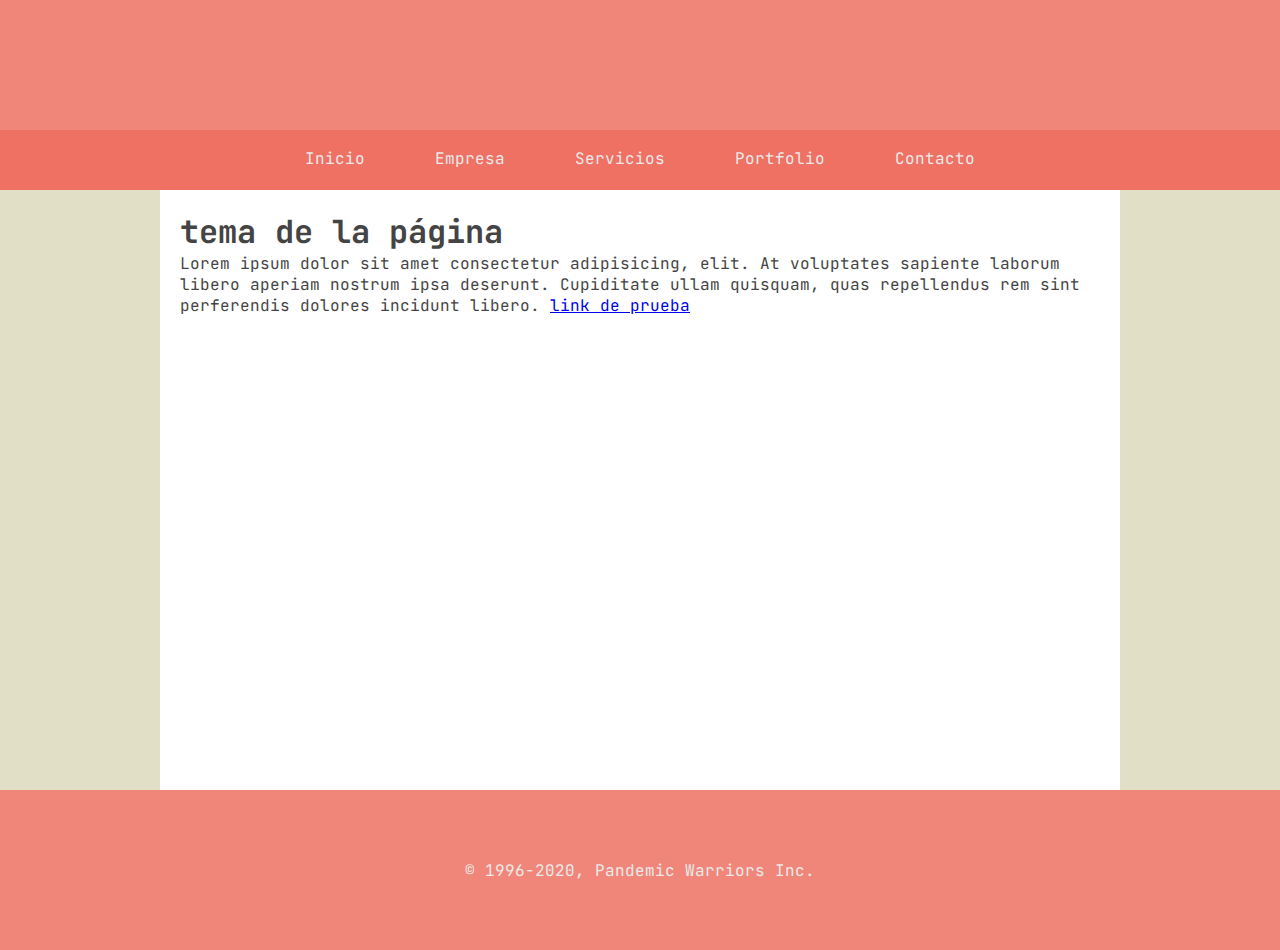
<file: clase3/index.html>
<!DOCTYPE html>
<html lang="es">
<head>
	<meta charset="UTF-8">
	<meta name="viewport" content="width=device-width, initial-scale=1.0">
	<title>Página de inicio</title>
	<link rel="preconnect" href="https://fonts.gstatic.com">
	<link href="https://fonts.googleapis.com/css2?family=JetBrains+Mono:wght@300;400;600&display=swap" rel="stylesheet">
	<link rel="stylesheet" href="css/estilos.css">
</head>
<body>

	<header></header>
	<nav>
		<a href="index.html">Inicio</a>
		<a href="empresa.html">Empresa</a>
		<a href="servicios.html">Servicios</a>
		<a href="portfolio.html">Portfolio</a>
		<a href="contacto.html">Contacto</a>
	</nav>
	<main>

		<h1>tema de la página</h1>

		<p>
			Lorem ipsum dolor sit amet consectetur adipisicing, elit. At voluptates sapiente laborum libero aperiam nostrum ipsa deserunt. Cupiditate ullam quisquam, quas repellendus rem sint perferendis dolores incidunt libero. <a href="#">link de prueba</a>
		</p>


	</main>
	<footer>
		© 1996-2020, Pandemic Warriors Inc.
	</footer>
	
</body>
</html>
</file>
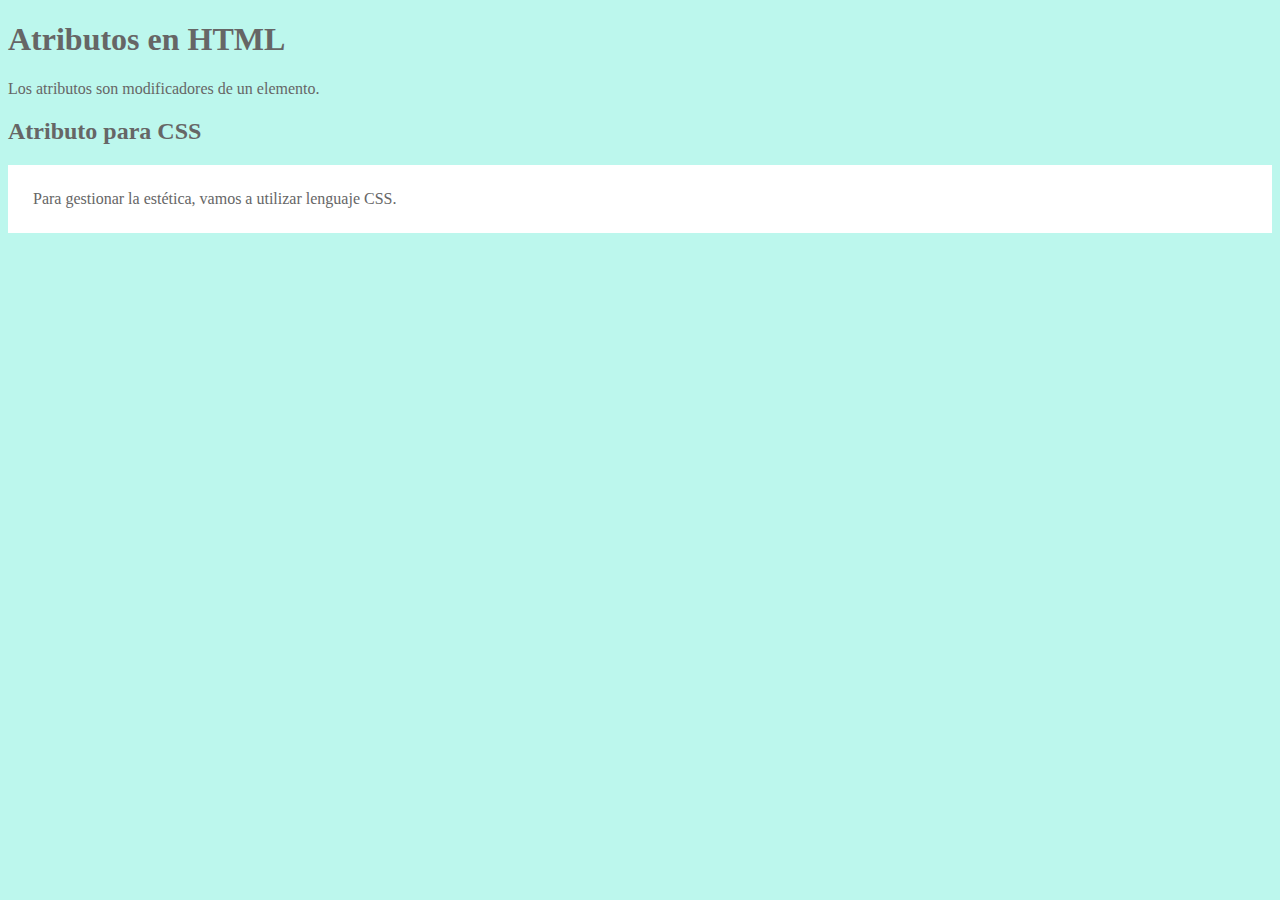
<file: clase1/atributos.html>
<!DOCTYPE html>
<html lang="es">
	<head>
		<meta charset="UTF-8">
		<title>Atributos en HTML</title>
	</head>
	<body style="background-color: #bcf7ed; font-family: tahoma; color: #666">
		<h1>Atributos en HTML</h1>

		<p>
			Los atributos son modificadores de un elemento.
		</p>	

		<h2>Atributo para CSS</h2>

		<p style="background-color: #fff; padding: 25px">
			Para gestionar la estética, vamos a utilizar lenguaje CSS.
		</p>


	</body>
</html>
</file>
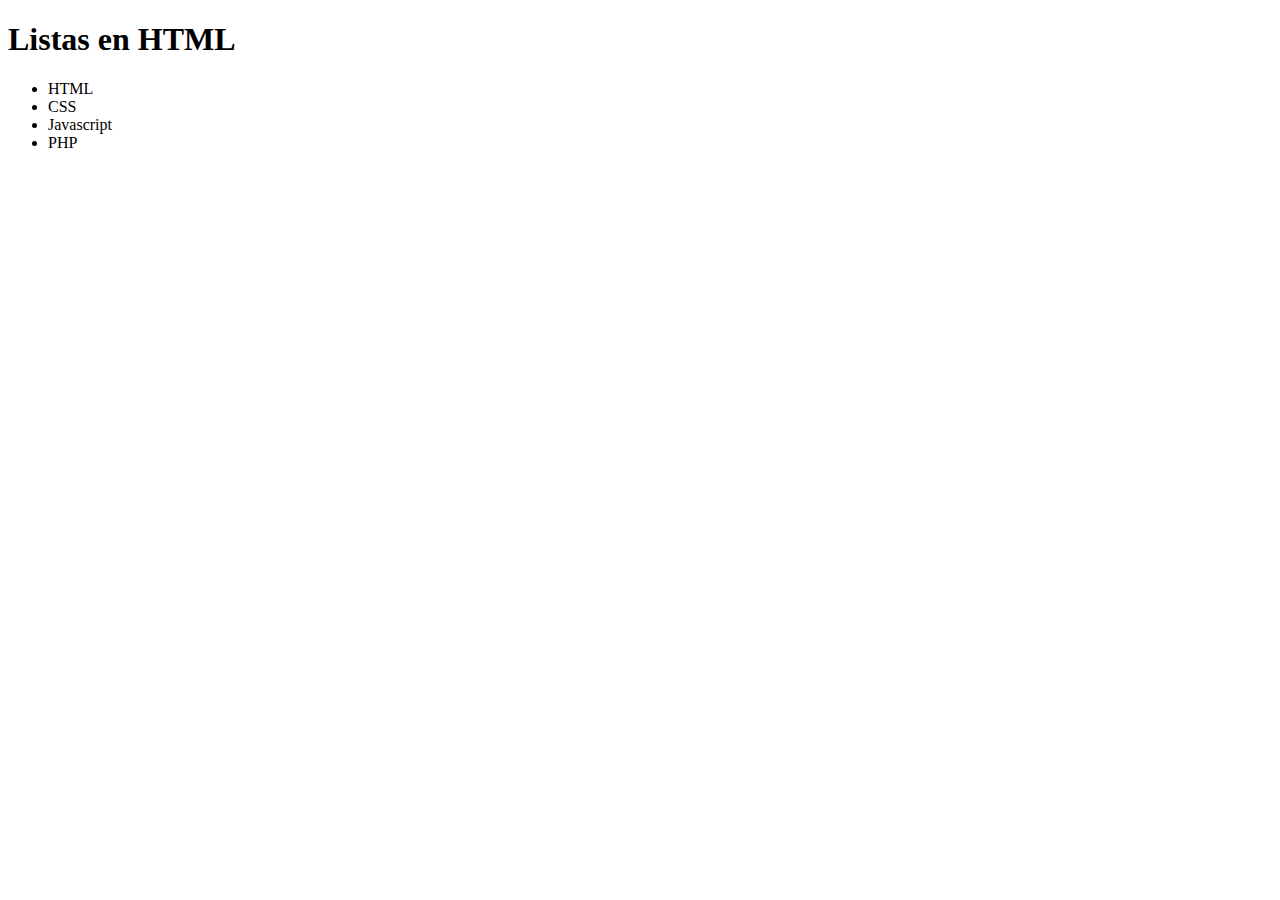
<file: clase1/listas.html>
<!DOCTYPE html>
<html lang="es">
<head>
	<meta charset="UTF-8">
	<title>Listas en HTML</title>
</head>
<body>
	<h1>Listas en HTML</h1>
	
	<ul>
		<li>HTML</li>
		<li>CSS</li>
		<li>Javascript</li>
		<li>PHP</li>
	</ul>

</body>
</html>
</file>
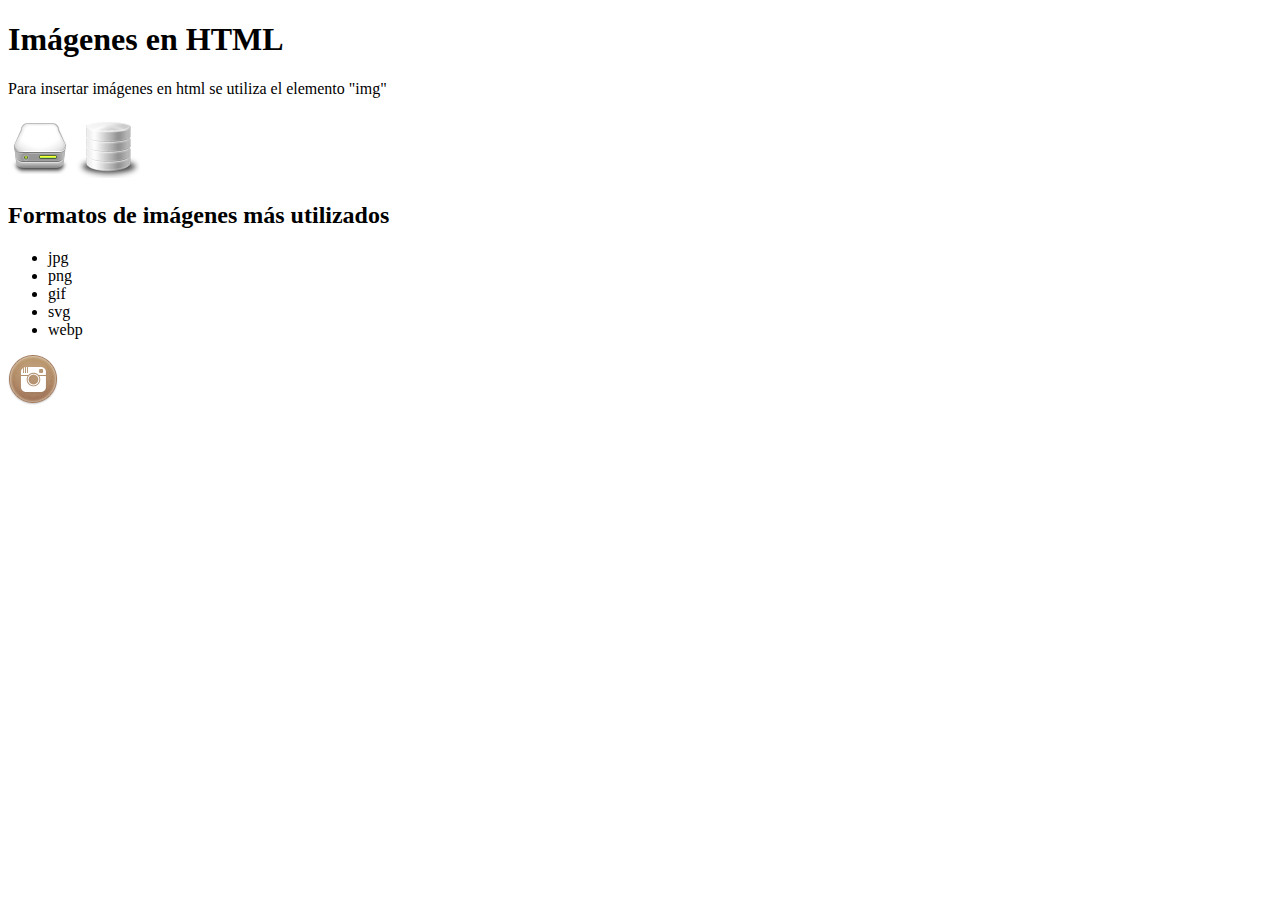
<file: clase2/imagenes.html>
<!DOCTYPE html>
<html lang="es">
<head>
	<meta charset="UTF-8">
	<meta name="viewport" content="width=device-width, initial-scale=1.0">
	<title>Imágenes en HTML</title>
</head>
<body>
	<h1>Imágenes en HTML</h1>
	
	<p>
		Para insertar imágenes en html se utiliza el elemento "img"
	</p>

	<img src="imagenes/disk.png" alt="hard disk">
	<img src="imagenes/raid.png" alt="raid disk">

	<h2>Formatos de imágenes más utilizados</h2>
	<ul>
		<li>jpg</li>
		<li>png</li>
		<li>gif</li>
		<li>svg</li>
		<li>webp</li>
	</ul>

	<a href="https://www.instagram.com/marcoslens/" target="_blank">
	<img src="redes/instagram.png" alt="logo de instagram">
	</a>

</body>
</html>
</file>
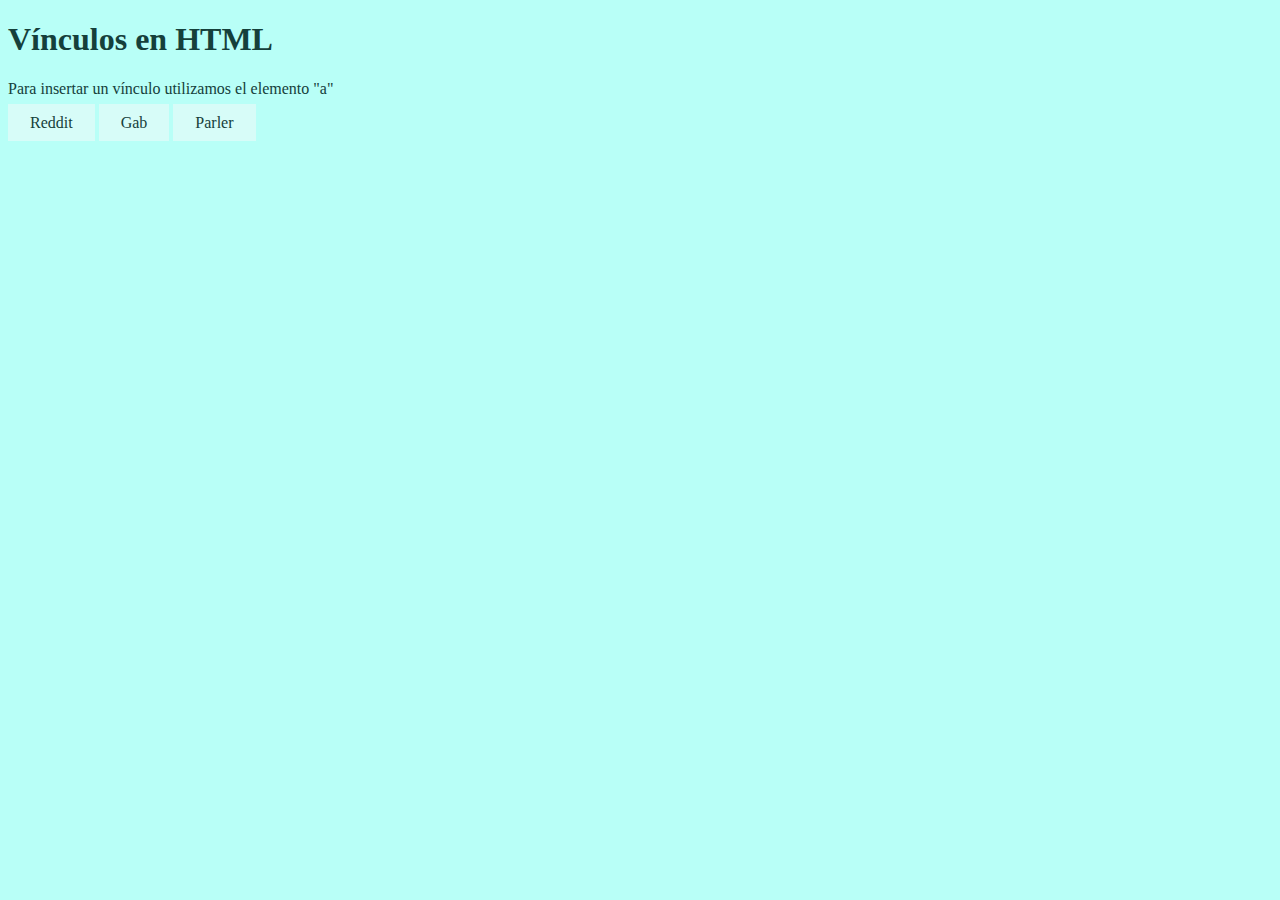
<file: clase2/vinculos.html>
<!DOCTYPE html>
<html lang="es">
<head>
	<meta charset="UTF-8">
	<meta name="viewport" content="width=device-width, initial-scale=1.0">
	<title>Vínculos en HTML</title>
	<style>
		body{
			background-color: #b8fff7;
			color: #15403b;
		}
		a{
			color: #15403b;
			text-decoration: none;
			background-color: #d7fcf8;
			padding: 10px 22px;
		}
		a:hover{
			background-color: #dbfffb;
		}
	</style>
</head>
<body>
	<h1>Vínculos en HTML</h1>
	
	<p>
		Para insertar un vínculo utilizamos el elemento "a"
	</p>		


	<a href="https://www.reddit.com/" target="_blank">Reddit</a>
	<a href="https://gab.com/home" target="_blank">Gab</a>
	<a href="https://parler.com/search" target="_blank">Parler</a>


</body>
</html>
</file>
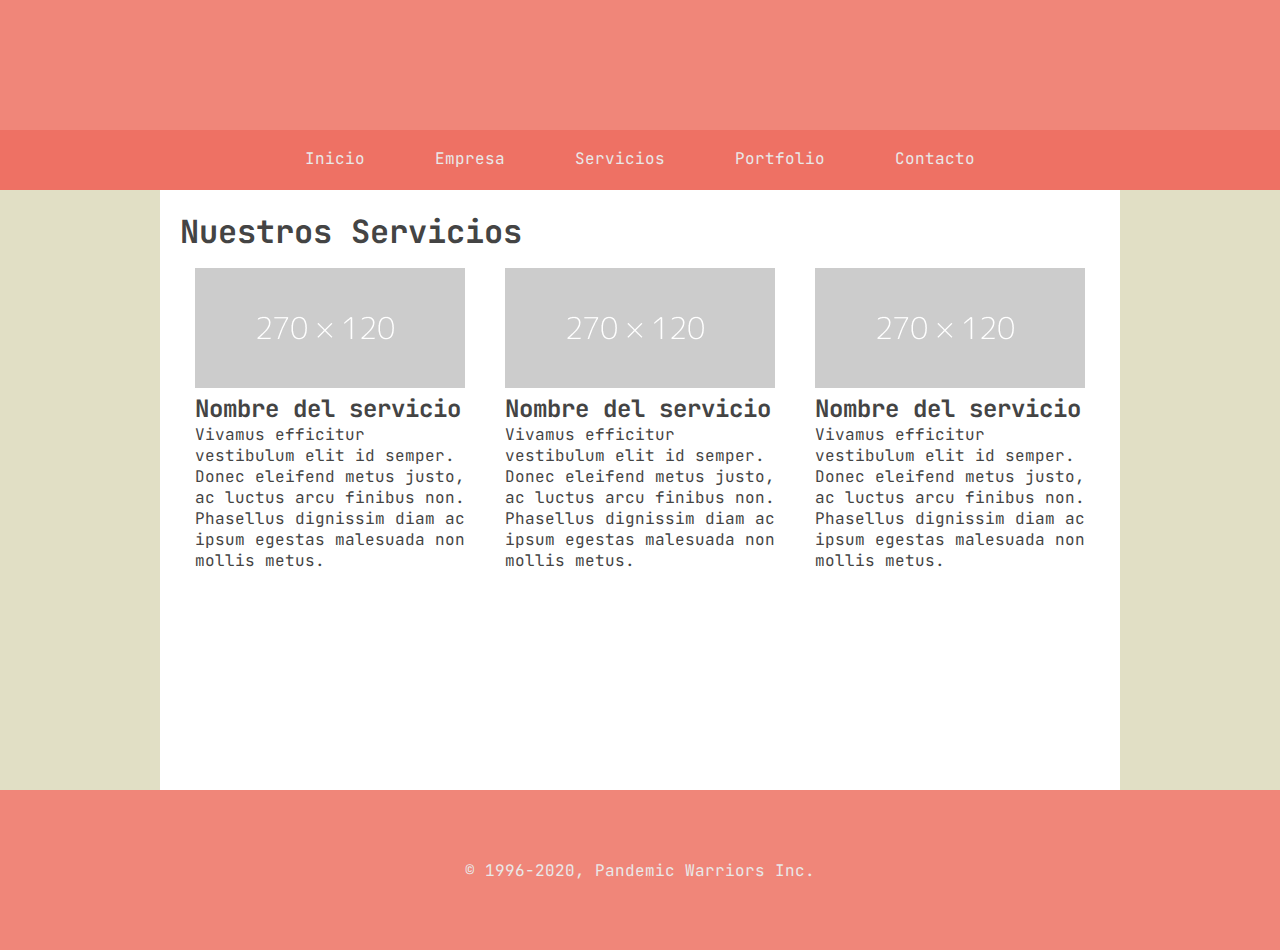
<file: clase3/servicios.html>
<!DOCTYPE html>
<html lang="es">
<head>
	<meta charset="UTF-8">
	<meta name="viewport" content="width=device-width, initial-scale=1.0">
	<title>Página de inicio</title>
	<link rel="preconnect" href="https://fonts.gstatic.com">
	<link href="https://fonts.googleapis.com/css2?family=JetBrains+Mono:wght@300;400;600&display=swap" rel="stylesheet">
	<link rel="stylesheet" href="css/estilos.css">
</head>
<body>

	<header></header>
	<nav>
		<a href="index.html">Inicio</a>
		<a href="empresa.html">Empresa</a>
		<a href="servicios.html">Servicios</a>
		<a href="portfolio.html">Portfolio</a>
		<a href="contacto.html">Contacto</a>
	</nav>
	<main>

		<h1>Nuestros Servicios</h1>

		<article>
			<img src="imagenes/muestra.png">
			<h2>Nombre del servicio</h2>
			<p>
				Vivamus efficitur vestibulum elit id semper. Donec eleifend metus justo, ac luctus arcu finibus non. Phasellus dignissim diam ac ipsum egestas malesuada non mollis metus. 
			</p>
		</article>	
		
		<article>
			<img src="imagenes/muestra.png">
			<h2>Nombre del servicio</h2>
			<p>
				Vivamus efficitur vestibulum elit id semper. Donec eleifend metus justo, ac luctus arcu finibus non. Phasellus dignissim diam ac ipsum egestas malesuada non mollis metus. 
			</p>
		</article>	
		
		<article>
			<img src="imagenes/muestra.png">
			<h2>Nombre del servicio</h2>
			<p>
				Vivamus efficitur vestibulum elit id semper. Donec eleifend metus justo, ac luctus arcu finibus non. Phasellus dignissim diam ac ipsum egestas malesuada non mollis metus. 
			</p>
		</article>	
		


	</main>
	<footer>
		© 1996-2020, Pandemic Warriors Inc.
	</footer>
	
</body>
</html>
</file>
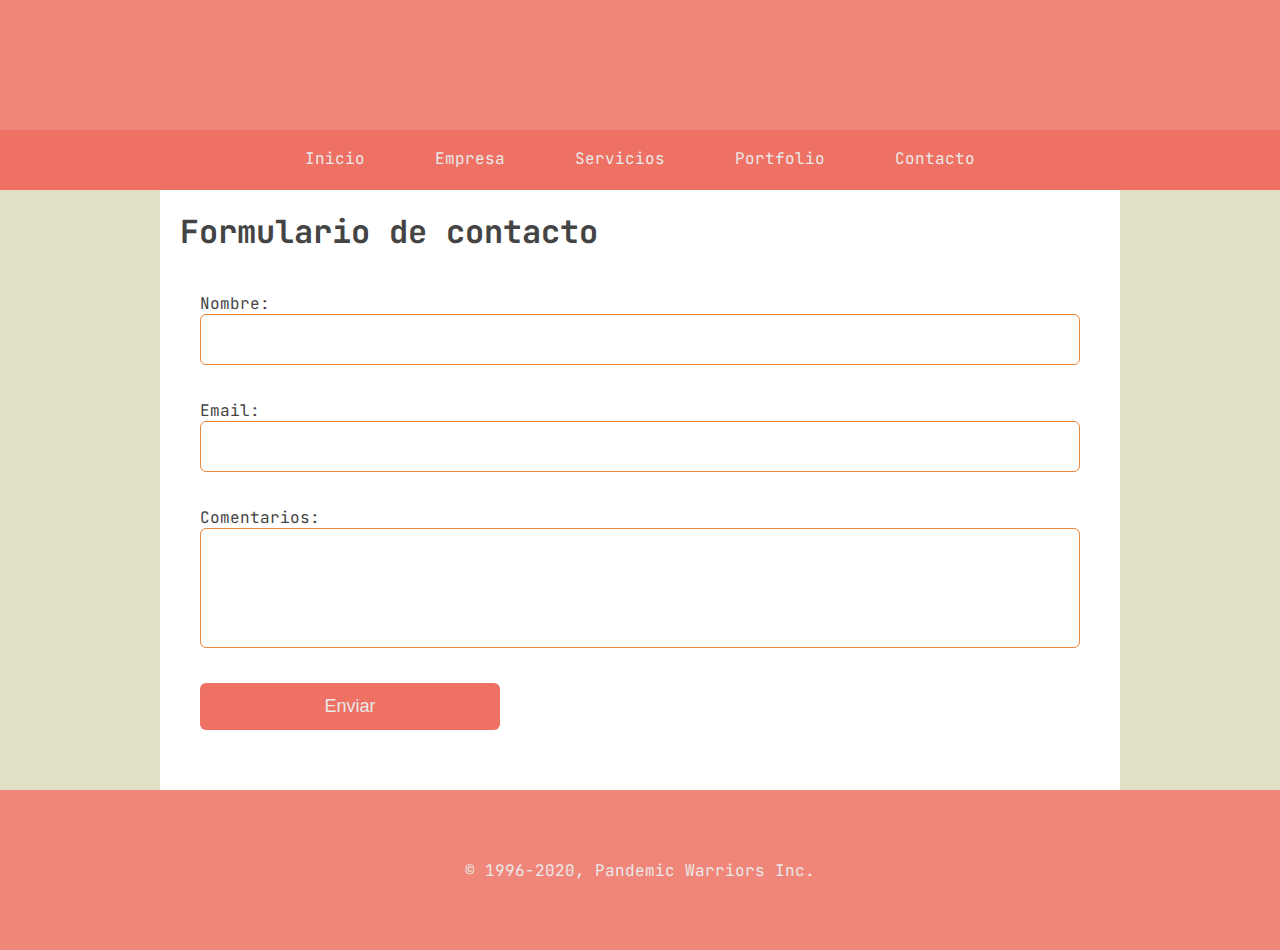
<file: clase4/contacto.html>
<!DOCTYPE html>
<html lang="es">
<head>
	<meta charset="UTF-8">
	<meta name="viewport" content="width=device-width, initial-scale=1.0">
	<title>Página de inicio</title>
	<link rel="preconnect" href="https://fonts.gstatic.com">
	<link href="https://fonts.googleapis.com/css2?family=JetBrains+Mono:wght@300;400;600&display=swap" rel="stylesheet">
	<link rel="stylesheet" href="css/estilos.css">
</head>
<body>

	<header></header>
	<nav>
		<a href="index.html">Inicio</a>
		<a href="empresa.html">Empresa</a>
		<a href="servicios.html">Servicios</a>
		<a href="portfolio.html">Portfolio</a>
		<a href="contacto.html">Contacto</a>
	</nav>
	<main>

		<h1>Formulario de contacto</h1>

		<form action="contacto.php" method="post">

			Nombre: <br>
			<input type="text" name="nombre" required>
			<br>

			Email: <br>
			<input type="email" name="email" required>
			<br>

			Comentarios: <br>
			<textarea name="comentarios" required></textarea>
			<br>

			<button>Enviar</button>

		</form>


	</main>
	<footer>
		© 1996-2020, Pandemic Warriors Inc.
	</footer>
	
</body>
</html>
</file>
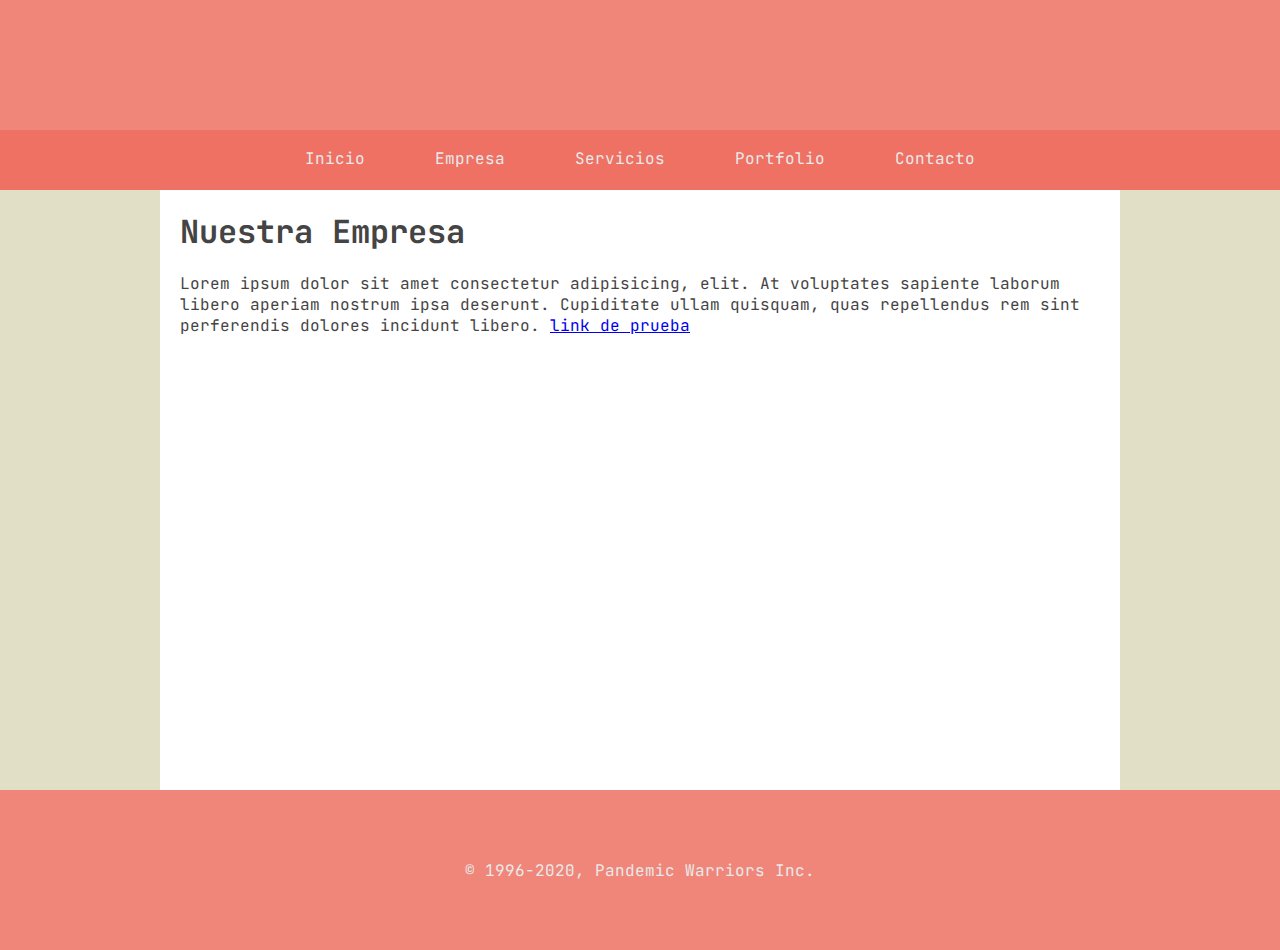
<file: clase4/empresa.html>
<!DOCTYPE html>
<html lang="es">
<head>
	<meta charset="UTF-8">
	<meta name="viewport" content="width=device-width, initial-scale=1.0">
	<title>Página de inicio</title>
	<link rel="preconnect" href="https://fonts.gstatic.com">
	<link href="https://fonts.googleapis.com/css2?family=JetBrains+Mono:wght@300;400;600&display=swap" rel="stylesheet">
	<link rel="stylesheet" href="css/estilos.css">
</head>
<body>

	<header></header>
	<nav>
		<a href="index.html">Inicio</a>
		<a href="empresa.html">Empresa</a>
		<a href="servicios.html">Servicios</a>
		<a href="portfolio.html">Portfolio</a>
		<a href="contacto.html">Contacto</a>
	</nav>
	<main>

		<h1>Nuestra Empresa</h1>

		<p>
			Lorem ipsum dolor sit amet consectetur adipisicing, elit. At voluptates sapiente laborum libero aperiam nostrum ipsa deserunt. Cupiditate ullam quisquam, quas repellendus rem sint perferendis dolores incidunt libero. <a href="#">link de prueba</a>
		</p>


	</main>
	<footer>
		© 1996-2020, Pandemic Warriors Inc.
	</footer>
	
</body>
</html>
</file>
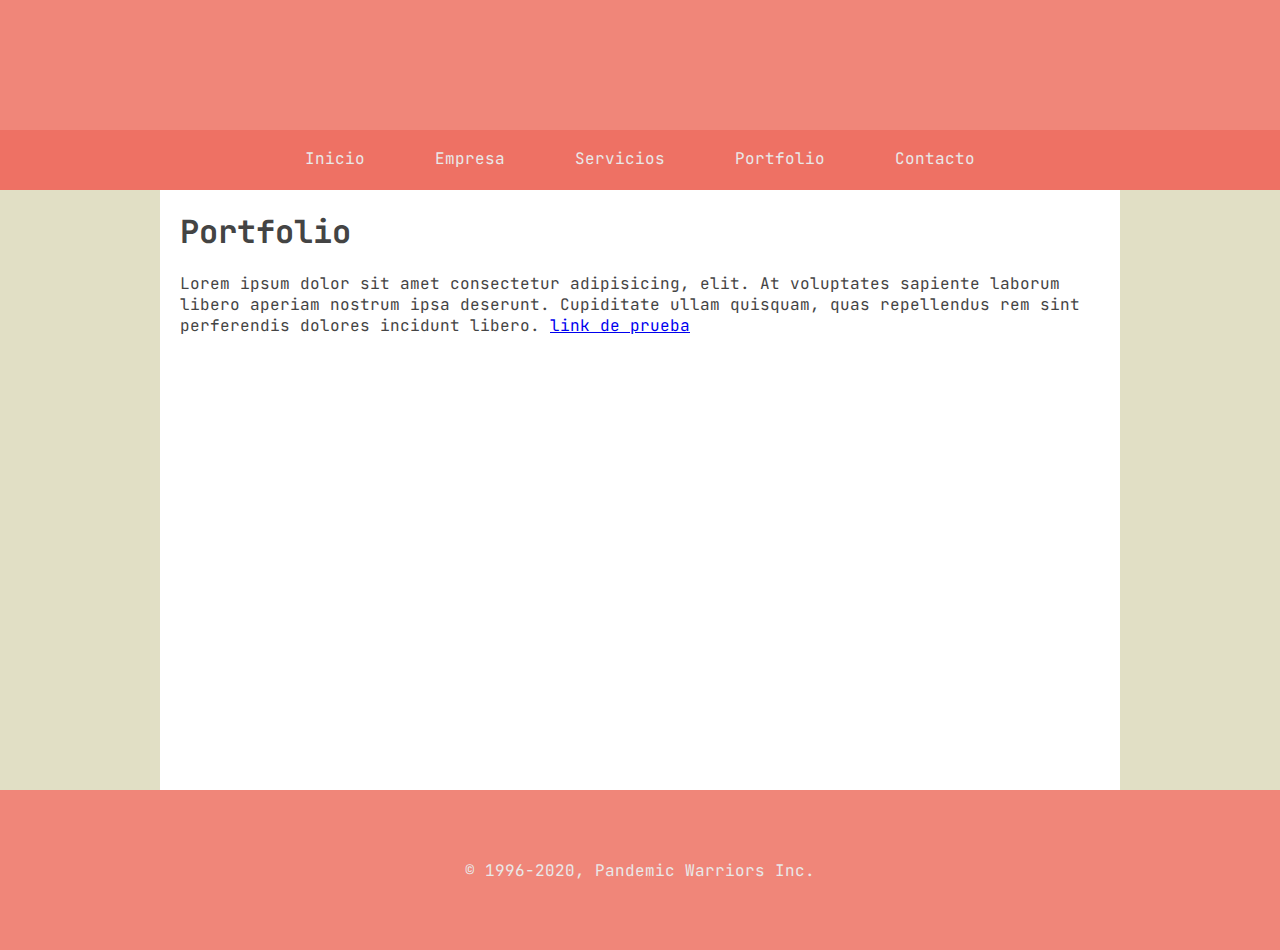
<file: clase4/portfolio.html>
<!DOCTYPE html>
<html lang="es">
<head>
	<meta charset="UTF-8">
	<meta name="viewport" content="width=device-width, initial-scale=1.0">
	<title>Página de inicio</title>
	<link rel="preconnect" href="https://fonts.gstatic.com">
	<link href="https://fonts.googleapis.com/css2?family=JetBrains+Mono:wght@300;400;600&display=swap" rel="stylesheet">
	<link rel="stylesheet" href="css/estilos.css">
</head>
<body>

	<header></header>
	<nav>
		<a href="index.html">Inicio</a>
		<a href="empresa.html">Empresa</a>
		<a href="servicios.html">Servicios</a>
		<a href="portfolio.html">Portfolio</a>
		<a href="contacto.html">Contacto</a>
	</nav>
	<main>

		<h1>Portfolio</h1>

		<p>
			Lorem ipsum dolor sit amet consectetur adipisicing, elit. At voluptates sapiente laborum libero aperiam nostrum ipsa deserunt. Cupiditate ullam quisquam, quas repellendus rem sint perferendis dolores incidunt libero. <a href="#">link de prueba</a>
		</p>


	</main>
	<footer>
		© 1996-2020, Pandemic Warriors Inc.
	</footer>
	
</body>
</html>
</file>
<file: clase3/css/estilos.css>
*{
	margin: 0px;
	padding: 0px;
	box-sizing: border-box;
}
body{
	background-color: #E1DFC5;
	font-family: 'JetBrains Mono', monospace;
	color: #444;
}
header{
	background-color: #F08679;
	height: 130px;
}
nav{
	background-color: #EE7164;
	height: 60px;
	text-align: center;
}
	nav a{
		background-color: #EE7164;
		padding: 18px 30px;
		display: inline-block;
		/* sacar subrayado */
		text-decoration: none;
		color: #e9e9e9;
	}
	nav a:hover{
		background-color: #F08679;
		color: #fff;
		border-bottom: 3px #e9e9e9 solid;
	}

main{
	background: #fff;
	min-height: 600px; /**/
	width: 960px;
	margin: auto;
	/*.separación de contenidos */
	padding: 20px;
}

	main article{
		display: inline-block;
		width: 290px;
		padding: 10px;
		margin: 5px;
	}

footer{
	height: 160px;
	background-color: #F08679;
	color: #e9e9e9;
	text-align: center;
	padding-top: 70px;
}
</file>
<file: clase4/css/estilos.css>
*{
	margin: 0px;
	padding: 0px;
	box-sizing: border-box;
}
body{
	background-color: #E1DFC5;
	font-family: 'JetBrains Mono', monospace;
	color: #444;
}
header{
	background-color: #F08679;
	height: 130px;
}
nav{
	background-color: #EE7164;
	height: 60px;
	text-align: center;
}
	nav a{
		background-color: #EE7164;
		padding: 18px 30px;
		display: inline-block;
		/* sacar subrayado */
		text-decoration: none;
		color: #e9e9e9;
	}
	nav a:hover{
		background-color: #F08679;
		color: #fff;
		border-bottom: 3px #e9e9e9 solid;
	}

main{
	background: #fff;
	min-height: 600px; /**/
	width: 960px;
	margin: auto;
	/*.separación de contenidos */
	padding: 20px;
}

	h1{
		margin-bottom: 20px;
	}

	main article{
		display: inline-block;
		width: 290px;
		padding: 10px;
		margin: 5px;
	}

	form{
		/* background-color: #D7F2F1; */
		padding: 20px;
	}
	input, textarea{
		display: block;
		width: 100%;
		padding: 13px;
		border: 1px #EA873E solid;
		border-radius: 6px;
		font-family: 'JetBrains Mono', monospace;
		color: #EA873E;
		font-size: 18px;
		margin-bottom: 14px;
	}
	input:focus, textarea:focus{
		box-shadow: 0 0 0 0.25rem rgba(234,135,62,.25);
		border: 1px #EA873E solid;
		transition: border-color .15s ease-in-out, box-shadow .15s ease-in-out;
	}
	textarea{
		height: 120px;
		resize: none;
	}

	button{
		width: 300px;
		padding: 13px;
		background-color: #EE7164;
		border: none;
		border-radius: 6px;
		color: #e9e9e9;
		font-size: 18px;
	}
	button:hover{
		background-color: #F08679;
		cursor: pointer;
		transition: background-color .2s;
	}


footer{
	height: 160px;
	background-color: #F08679;
	color: #e9e9e9;
	text-align: center;
	padding-top: 70px;
}
</file>
